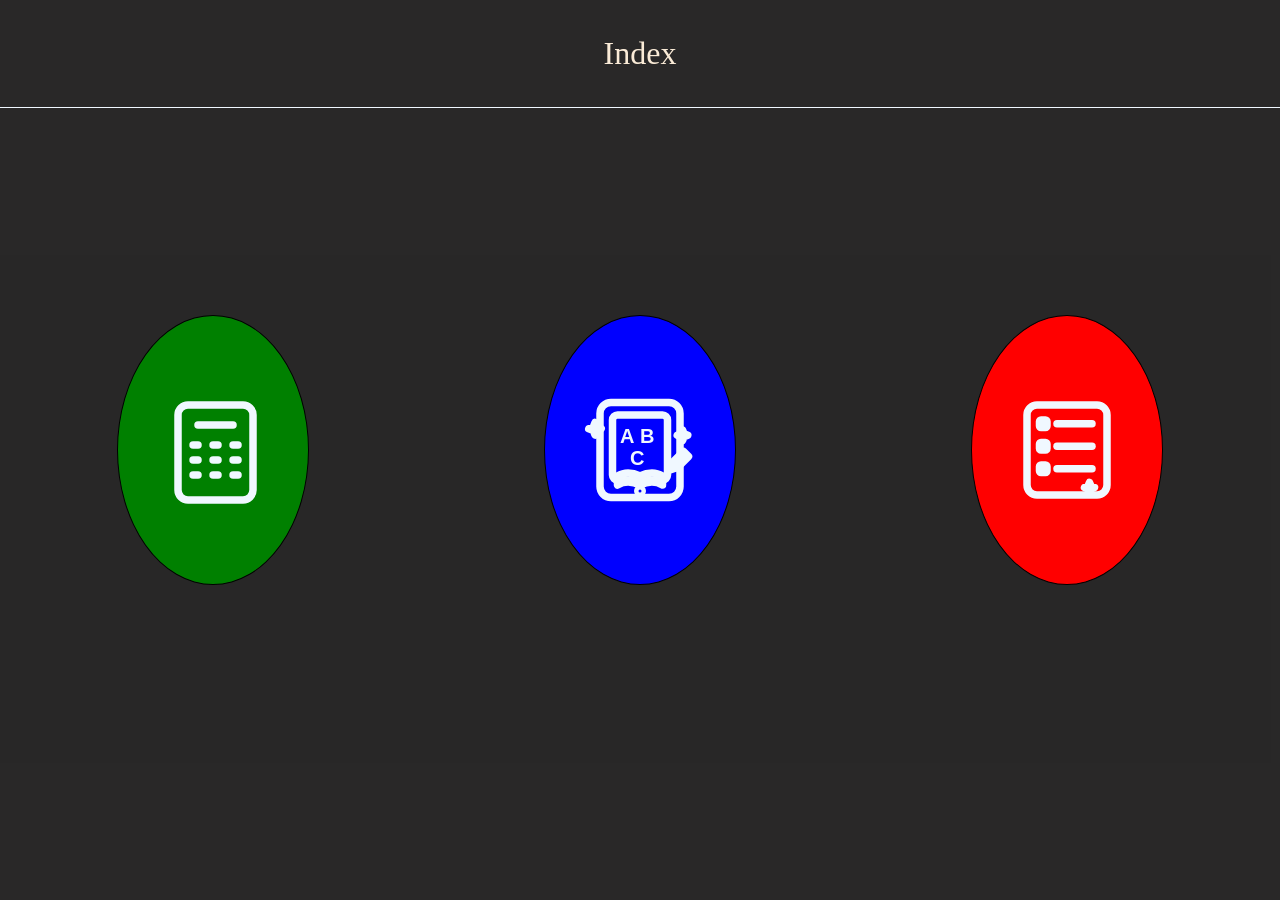
<file: index.html>
<!DOCTYPE html>
<html lang="en">

<head>
    <meta charset="UTF-8">
    <meta name="viewport" content="width=device-width, initial-scale=1.0">
    <title>Document</title>
    <style>
        * {
            margin: 0;
            padding: 0;
            box-sizing: border-box;
        }

        html,
        body {
            height: 100%;
            background-color: rgba(29, 28, 28, 0.774);
        }

        body {
            display: flex;
            justify-content: space-around;
            align-items: center;
        }

        button {
            color: aliceblue;
            display: flex;
            justify-content: center;
            align-items: center;
            border-radius: 50%;
            background-color: blue;
            width: 15%;
            height: 30%;
            border: 1px black solid;
            transition: background-color 0.3s ease, transform 0.1s ease;
        }

        button:hover {
            background-color: rgba(0, 0, 255, 0.56);
            transform: scale(0.98);
            border-color: aqua;
            transform: translateY(-20px);
        }

        button:active {
            background-color: rgb(0, 0, 158);
            transform: scale(1.98);
        }


        header {
            position: fixed;
            z-index: 9999;
            width: 100%;
            height: 12%;
            top: 0;
            border-bottom: 1px aliceblue solid;

            display: flex;
            justify-content: center;
            align-items: center;

            color: antiquewhite;
            font-size: 2em;
            font-family: 'Times New Roman', Times, serif;
        }

        button:nth-last-child(1) {
            background-color: red;
        }

        button:nth-of-type(1) {
            background-color: green;
        }

        button:nth-last-child(1):hover {
            background-color: rgba(255, 0, 0, 0.659);
        }

        button:nth-of-type(1):hover {
            background-color: rgba(0, 128, 0, 0.67);
        }

        button:nth-last-child(1):active {
            background-color: rgb(150, 0, 0);
        }

        button:nth-of-type(1):active {
            background-color: rgb(1, 105, 1);
        }
       @media (max-height: 0px) {
           button {
               height: 7%;
           }
       }
    </style>
</head>

<body>
    <header>Index</header>
    <button onclick="window.location.href = 'calculadora/index.html';">
        <svg xmlns="http://w3.org/2000/svg" viewBox="0 0 24 24" width="120" height="120" fill="none"
            stroke="currentColor" stroke-width="1.5" stroke-linecap="round" stroke-linejoin="round"
            style="color: aliceblue;">
            <rect x="5" y="3" width="15" height="19" rx="2" />
            <line x1="9" y1="7" x2="16" y2="7" />
            <line x1="9" y1="11" x2="8.01" y2="11" />
            <line x1="13" y1="11" x2="12.01" y2="11" />
            <line x1="17" y1="11" x2="16.01" y2="11" />
            <line x1="9" y1="14" x2="8.01" y2="14" />
            <line x1="13" y1="14" x2="12.01" y2="14" />
            <line x1="17" y1="14" x2="16.01" y2="14" />
            <line x1="9" y1="17" x2="8.01" y2="17" />
            <line x1="13" y1="17" x2="12.01" y2="17" />
            <line x1="17" y1="17" x2="16.01" y2="17" />
        </svg>
    </button>
    <button onclick="window.location.href = 'alfabetizacao/aplicacao_alfabetizacao.html';">
        <svg xmlns="http://www.w3.org/2000/svg" viewBox="0 0 24 24" width="120" height="120" fill="none"
            stroke="currentColor" stroke-width="1.5" stroke-linecap="round" stroke-linejoin="round"
            style="color: aliceblue;">

            <!-- Tablet -->
            <rect x="4" y="2.5" width="16" height="19" rx="2.2" />

            <!-- Tela -->
            <rect x="6.5" y="5" width="11" height="13" rx="1" />

            <!-- Letras -->
            <text x="8" y="10.5" font-family="Arial, sans-serif" font-size="4" font-weight="bold" fill="currentColor"
                stroke="none">A</text>

            <text x="12" y="10.5" font-family="Arial, sans-serif" font-size="4" font-weight="bold" fill="currentColor"
                stroke="none">B</text>

            <text x="10" y="15" font-family="Arial, sans-serif" font-size="4" font-weight="bold" fill="currentColor"
                stroke="none">C</text>

            <!-- Livro -->
            <path d="M7.5 17.2
             Q9.5 16 12 17.2
             Q14.5 16 16.5 17.2
             L16.5 19
             Q14.5 17.8 12 19
             Q9.5 17.8 7.5 19 Z" />

            <!-- Estrelinhas / elementos lúdicos -->
            <path d="M3 6.5
             l0.35 0.9
             0.9 0.35
             -0.9 0.35
             -0.35 0.9
             -0.35-0.9
             -0.9-0.35
             0.9-0.35z" />

            <path d="M20.5 8
             l0.3 0.75
             0.75 0.3
             -0.75 0.3
             -0.3 0.75
             -0.3-0.75
             -0.75-0.3
             0.75-0.3z" />

            <!-- Lápis -->
            <path d="M18.5 14.5
             l2.2-2.2
             1 1
             -2.2 2.2
             z" />

            <path d="M18.5 14.5
             l-0.5 1.5
             1.5-0.5" />

            <!-- Botão inferior -->
            <circle cx="12" cy="20.2" r="0.45" />

        </svg>
    </button>
    <button onclick="window.location.href='ToDoList/index.html'">
        <svg xmlns="http://www.w3.org/2000/svg" viewBox="0 0 24 24" width="120" height="120" fill="none"
            stroke="currentColor" stroke-width="1.5" stroke-linecap="round" stroke-linejoin="round"
            style="color: aliceblue;">

            <!-- Moldura da lista -->
            <rect x="4" y="3" width="16" height="18" rx="2" />

            <!-- Item 1 -->
            <rect x="6.5" y="6" width="1.5" height="1.5" rx="0.3" />
            <line x1="10" y1="6.75" x2="17" y2="6.75" />

            <!-- Item 2 -->
            <rect x="6.5" y="10.5" width="1.5" height="1.5" rx="0.3" />
            <line x1="10" y1="11.25" x2="17" y2="11.25" />

            <!-- Item 3 -->
            <rect x="6.5" y="15" width="1.5" height="1.5" rx="0.3" />
            <line x1="10" y1="15.75" x2="17" y2="15.75" />

            <!-- Pequeno detalhe lúdico -->
            <path d="M16.5 18.5
             l0.3 0.7
             0.7 0.3
             -0.7 0.3
             -0.3 0.7
             -0.3-0.7
             -0.7-0.3
             0.7-0.3z" />

        </svg>
    </button>

</body>

</html>
</file>
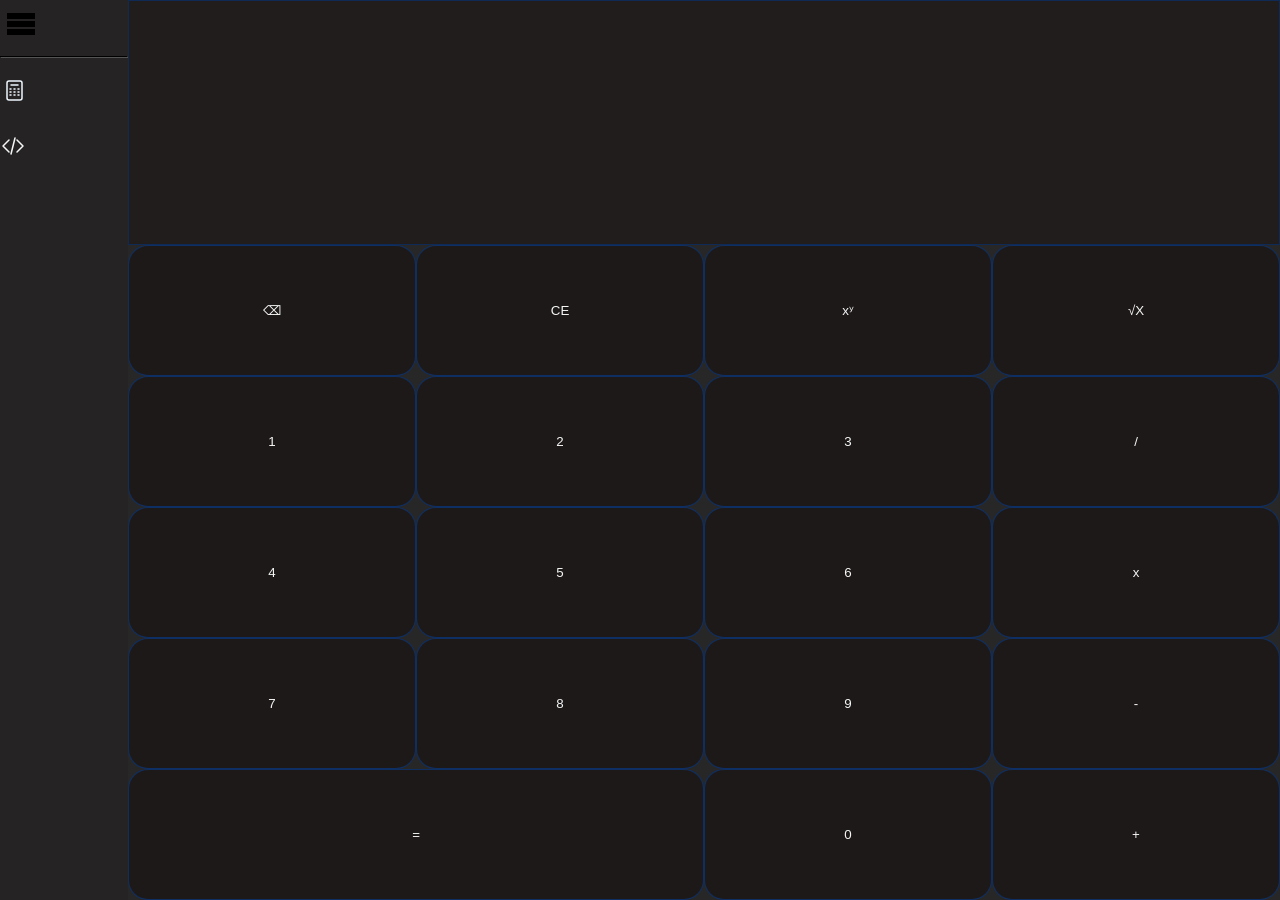
<file: calculadora/index.html>
<!DOCTYPE html>
<html lang="pt-BR">

<head>
    <meta charset="UTF-8">
    <meta name="viewport" content="width=device-width, initial-scale=1.0">

    <title>Calculadora</title>

    <style>
        * {
            margin: 0;
            padding: 0;
            box-sizing: border-box;
        }

        html,
        body {
            height: 100%;
            background-color: rgba(29, 28, 28, 0.774);
        }
    </style>
    <link rel="stylesheet" href="grid_calculadora_progamador.css">
    <link rel="stylesheet" href="grid_calculadora_padrao.css">
    <link rel="stylesheet" href="grid_mistos.css">
    <link rel="stylesheet" href="header.css">
    <link rel="stylesheet" href="utilidades.css">
</head>

<body id="calculadora_cientifica">

    <input type="text" id="saidas" disabled readonly>

    <header id="visor_modo" class="compnt_bases_calc">
        <button class="dec"><span>Dec</span> <span class="resultado"></span></button>
        <button class="bin"><span>Bin</span> <span class="resultado"></span></button>
        <button class="oct"><span>Oct</span> <span class="resultado"></span></button>
        <button class="hex modo_selecionado"><span>Hex</span> <span class="resultado"></span></button>
    </header>

    <button class="btn-apagar">⌫</button>
    <button class="btn-limpar" title="Atalho: Esc ou space">CE</button>
    <button class="btn-potencia operator-btn botao_calculadora">xʸ</button>
    <button class="btn-sqrt operator-btn botao_calculadora">&radic;X</button>

    <button class="btn-1 numeric-btn">1</button>
    <button class="btn-2 numeric-btn">2</button>
    <button class="btn-3 numeric-btn">3</button>
    <button class="btn-divide operator-btn botao_calculadora">/</button>

    <button class="btn-4 numeric-btn">4</button>
    <button class="btn-5 numeric-btn">5</button>
    <button class="btn-6 numeric-btn">6</button>
    <button class="btn-multiple operator-btn botao_calculadora">x</button>

    <button class="btn-7 numeric-btn">7</button>
    <button class="btn-8 numeric-btn">8</button>
    <button class="btn-9 numeric-btn">9</button>
    <button class="btn-subtract operator-btn">-</button>

    <button class="btn-0 numeric-btn">0</button>
    <button class="btn-igual">=</button>
    <button class="btn-add operator-btn">+</button>

    <button class="btn-a compnt_bases_calc btn-numeric-hex btn-10">A</button>
    <button class="btn-b compnt_bases_calc btn-numeric-hex btn-11">B</button>
    <button class="btn-c compnt_bases_calc btn-numeric-hex btn-12">C</button>
    <button class="btn-d compnt_bases_calc btn-13">D</button>

    <button class="btn-subtract compnt_bases_calc">−</button>
    <button class="btn-e compnt_bases_calc btn-numeric-hex btn-14">E</button>
    <button class="btn-f compnt_bases_calc btn-numeric-hex btn-15">F</button>

    <section class="barra-pesquisa">
        <span class="icone menu" title="Menu">
            <button>
                <div class="barra"></div>
                <div class="barra"></div>
                <div class="barra"></div>
            </button>
            <span class="titulo_modo menu" style="visibility: collapse;">Menu</span>
        </span>
        <hr>
        <div class="icone modo_cientifico" title="Calculadora Científca">
            <button>
                <svg xmlns="http://w3.org" viewBox="0 0 24 24" width="24" height="24" fill="none" stroke="currentColor"
                    stroke-width="1.5" stroke-linecap="round" stroke-linejoin="round" style="color: aliceblue;">
                    <rect x="5" y="3" width="15" height="19" rx="2" />
                    <line x1="9" y1="7" x2="16" y2="7" />
                    <line x1="9" y1="11" x2="8.01" y2="11" />
                    <line x1="13" y1="11" x2="12.01" y2="11" />
                    <line x1="17" y1="11" x2="16.01" y2="11" />
                    <line x1="9" y1="14" x2="8.01" y2="14" />
                    <line x1="13" y1="14" x2="12.01" y2="14" />
                    <line x1="17" y1="14" x2="16.01" y2="14" />
                    <line x1="9" y1="17" x2="8.01" y2="17" />
                    <line x1="13" y1="17" x2="12.01" y2="17" />
                    <line x1="17" y1="17" x2="16.01" y2="17" />
                </svg>
            </button>
            <span class="titulo_modo" style="visibility: collapse;">Calculadora Científíca</span>
        </div>
        <div class="icone modo_programador"
            title="Conversor de bases numéricas: decimal, binária, octal e hexadecimal.">
            <button>
                <svg xmlns="http://w3.org" viewBox="0 0 24 24" width="24" height="24" fill="none" stroke="currentColor"
                    stroke-width="1.5" stroke-linecap="round" stroke-linejoin="round">
                    <polyline points="16 18 22 12 16 6" />
                    <polyline points="8 6 2 12 8 18" />
                    <line x1="14" y1="4" x2="10" y2="20" />
                </svg>
            </button>
            <span class="titulo_modo" style="visibility: collapse;">Calculadora Programador</span>
        </div>
    </section>
    <script src="aparecer_conversao.js"></script>
    <script src="funcoes_calculadora.js"></script>
    <script src="butoes_calculadora.js"></script>
    <script src="atalhos_teclado.js"></script>
    <script src="icones_funcao.js"></script>
    <script src="conversao_bases.js"></script>
    <script src="bases_buttons.js"></script>
    <script src="aritmetica_bases.js"></script>
    <script src="../segredo.js"></script>
</body>

</html>
</file>
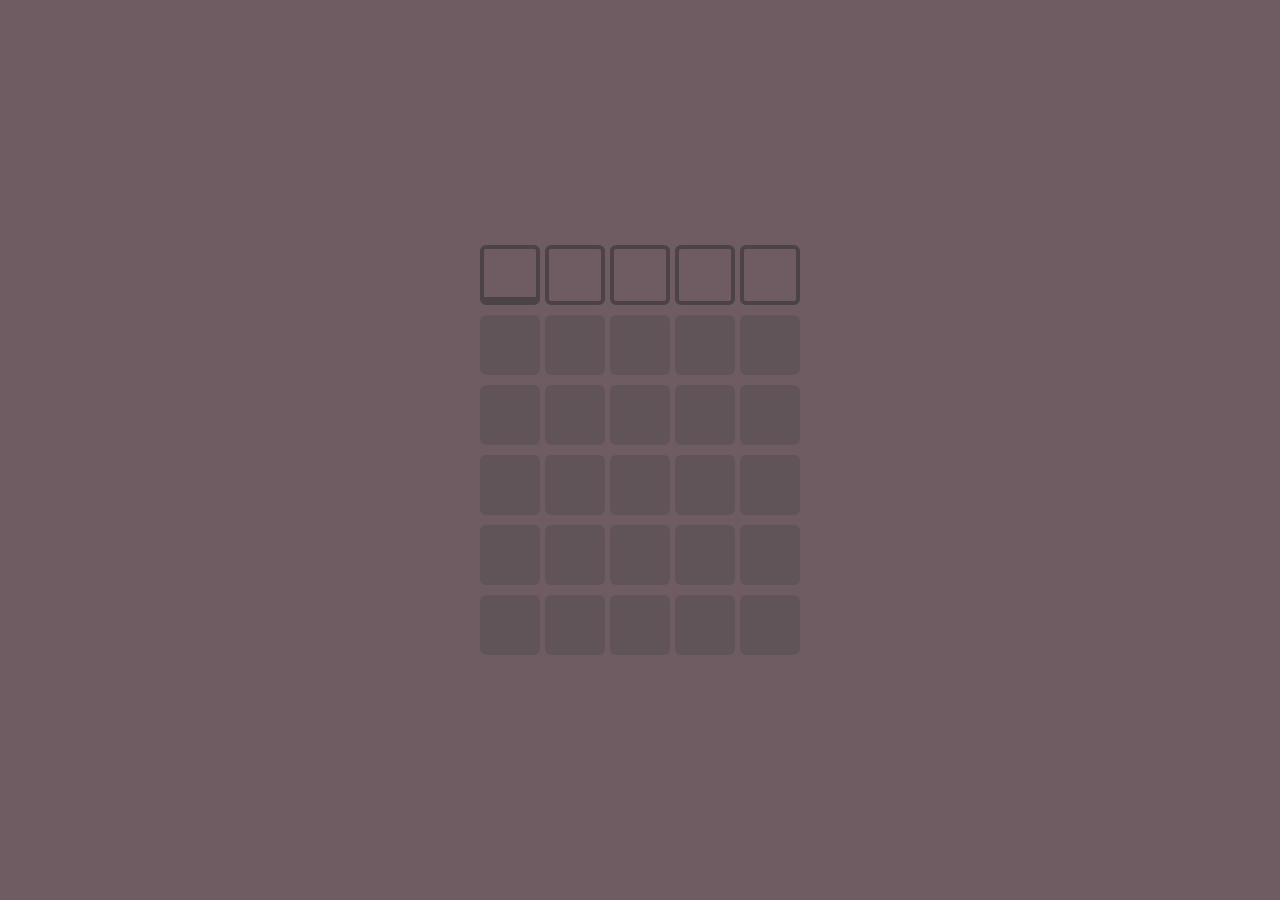
<file: termo/index.html>
<!DOCTYPE html>
<html lang="en">

<head>
    <meta charset="UTF-8">
    <meta name="viewport" content="width=device-width, initial-scale=1.0">
    <title>Termo</title>
    <style>
        * {
            margin: 0;
            padding: 0;
            box-sizing: border-box;
        }

        html,
        body {
            height: 100%;
        }

        body {
            background-color: #6e5c62;
            display: flex;
            align-items: center;
            justify-content: center;
        }

        #tebuleiro {
            display: grid;
            grid-template-columns: repeat(1, 1fr);
            grid-template-rows: repeat(6, 1fr);
            gap: 10px;
        }

        .palavra {
            display: grid;
            grid-template-columns: repeat(5, 1fr);
            font-size: 1em;
            gap: 5px;
            height: auto;
            width: auto;
        }

        .leter {
            aspect-ratio: 1;
            font-weight: 600;
            font-family: 'Mitr', sans-serif;
            color: #FAFAFF;
            background-color: #615458;
            border: 0.225em solid #615458;
            border-radius: 10%;
            display: flex;
            justify-content: center;
            align-items: center;
            font-size: larger;
            line-height: 1em;
            text-transform: uppercase;

            width: 60px;
            height: 60px;
            pointer-events: none;
        }

        .editavel {
            background-color: transparent;
            border-color: #4C4347;
            cursor: pointer;
            pointer-events: auto;
        }

        .selecionado {
            border-bottom-width: 0.465em;
            border-bottom-style: solid;
            border-bottom-color: rgb(76, 67, 71);
        }

        .acerto {
            background-color: greenyellow;
            cursor: none;
            pointer-events: none;
        }

        .lugar_errado {
            background-color: yellow;
            cursor: none;
            pointer-events: none;
        }
    </style>
</head>

<body>
    <div id="tebuleiro">
        <div class="palavra">
            <div class="leter editavel selecionado"></div>
            <div class="leter editavel"></div>
            <div class="leter editavel"></div>
            <div class="leter editavel"></div>
            <div class="leter editavel"></div>
        </div>
        <div class="palavra">
            <div class="leter"></div>
            <div class="leter"></div>
            <div class="leter"></div>
            <div class="leter"></div>
            <div class="leter"></div>
        </div>
        <div class="palavra">
            <div class="leter"></div>
            <div class="leter"></div>
            <div class="leter"></div>
            <div class="leter"></div>
            <div class="leter"></div>
        </div>
        <div class="palavra">
            <div class="leter"></div>
            <div class="leter"></div>
            <div class="leter"></div>
            <div class="leter"></div>
            <div class="leter"></div>
        </div>
        <div class="palavra">
            <div class="leter"></div>
            <div class="leter"></div>
            <div class="leter"></div>
            <div class="leter"></div>
            <div class="leter"></div>
        </div>
        <div class="palavra">
            <div class="leter"></div>
            <div class="leter"></div>
            <div class="leter"></div>
            <div class="leter"></div>
            <div class="leter"></div>
        </div>
    </div>
</body>
<script>
    function permitir_selecao_de_seletor() {
        document.querySelectorAll('.leter.editavel').forEach(elemento => {
            elemento.addEventListener('click', function () {
                document.querySelectorAll('.leter.editavel.selecionado')[0].classList.remove('selecionado');

                this.classList.add('selecionado');
            });
        });
    }
    permitir_selecao_de_seletor();
</script>
<script src="leitor_json.js"></script>
<script defer>
    let index_campo_palavras = 0;
    let palavra = Array.from(document.getElementsByClassName('palavra')[index_campo_palavras].children);
    let palavra_sort_instancia;
    window.onload = async () => {
        palavra_sort_instancia = await carregarPalavras();
        await carregarLista();
    };
    function adicionar_letra(tecla) {
        // Percorre a'palavra', que um vetor de letras
        for (let i = 0; i < palavra.length; i++) {
            // Analisa se o setor atual é o que foi selecionada pelo usuário
            if (palavra[i].classList.contains('selecionado')) {
                // Adiciona a letra no setor selecionado
                palavra[i].innerHTML = tecla;
                // Se a posição atual for anterior a última posição do vetor
                if (i < (palavra.length - 1)) {
                    // Remove o selecionamento do setor no qual fora adicionada uma letra
                    palavra[i].classList.remove('selecionado');
                    // Seleciona o setor sequinte ao atual
                    palavra[i + 1].classList.add('selecionado');
                }
                break; // encerra o laço quando o setor selecionado tem a letra adicionado em seu innerHTML
            }
        }
    }

    function backspace() {
        for (let i = 0; i < palavra.length; i++) {
            // Analisa se o setor atual é o que foi selecionada pelo usuário
            if (palavra[i].classList.contains('selecionado')) {
                // Retira a letra no setor selecionado
                palavra[i].innerHTML = "";
                // Se a posição anterior a atual for válida para vetores 
                if (i - 1 > -1) {
                    // Remove o selecionamento do setor no qual fora retirada uma letra
                    palavra[i].classList.remove('selecionado');
                    // Seleciona o setor anterior ao atual
                    palavra[i - 1].classList.add('selecionado');
                }
                break; // encerra o laço quando o setor selecionado tem a letra retirada de seu innerHTML
            }
        }
    }

    function space() {
        for (let i = 0; i < palavra.length; i++) {
            // Analisa se o setor atual é o que foi selecionada pelo usuário
            if (palavra[i].classList.contains('selecionado')) {
                // Se a posição atual for anterior a última posição do vetor
                if (i < (palavra.length - 1)) {
                    palavra[i].classList.remove('selecionado');
                    palavra[i + 1].classList.add('selecionado');
                    /* O setor atualmente selecionado deixa de estar selecionado, e o seguinte é selecionado. */
                }
                break;
            }
        }
    }

    function avaliar_palavra() {
        let palavra_sort = palavra_sort_instancia.normalize("NFD").replace(/[\u0300-\u036f]/g, "");

        for (let i = 0; i < palavra.length; i++) {
            if (palavra[i].innerHTML === '' || palavra[i].innerHTML === null) {
                return;
            }
        }

        if (!(palavra_existe(palavra.map(letra => letra.innerHTML.toLowerCase()).join("")))) {
            return;
        }

        for (let i = 0; i < palavra.length; i++) {
            palavra[i].classList.remove('editavel');

            if (palavra[i].classList.contains('selecionado')) {
                palavra[i].classList.remove('selecionado')
            }

            for (let a = 0; a < palavra_sort.length; a++) {
                if (a === i || palavra_sort[a] === "*") {
                    continue;
                }

                if (palavra[i].innerHTML === palavra_sort[a]) {
                    palavra[i].classList.add('lugar_errado');
                    palavra_sort =
                        palavra_sort.slice(0, a) +
                        "*" +
                        palavra_sort.slice(a + 1);
                    break;
                }
            }
        }

        for (let i = 0; i < palavra.length; i++) {
            if (palavra[i].innerHTML === palavra_sort[i]) {
                palavra[i].classList.add('acerto');
                palavra_sort =
                    palavra_sort.slice(0, i) +
                    "*" +
                    palavra_sort.slice(i + 1);
            }
        }

        if (!ganhar(palavra)) proximo_campo_palavra();
        else console.log('Ganhou');
    }

    function proximo_campo_palavra() {
        if (index_campo_palavras > palavra.length) {
            console.log('Perdeu');
            return;
        }
        index_campo_palavras++;
        palavra = Array.from(document.getElementsByClassName('palavra')[index_campo_palavras].children);

        for (let i = 0; i < palavra.length; i++) {
            palavra[i].classList.add('editavel');
            if (i === 0) palavra[i].classList.add('selecionado');
        }
        permitir_selecao_de_seletor();
    }

    function mostrar_tecla_incorreta(tecla) {

    }

    function ganhar(palavra) {
        let count = 0;

        for (let i = 0; i < palavra.length; i++) {
            if (palavra[i].classList.contains('acerto')) {
                count++;
            }
        }

        if (count === 5) {
            for (let i = 0; i < palavra.length; i++) {
                palavra[i].innerHTML = palavra_sort_instancia[i];
            }
            return true;
        }

        return false;
    }

    function seta_esquerda() {
        for (let i = 0; i < palavra.length; i++) {
            // Analisa se o setor atual é o que foi selecionada pelo usuário
            if (palavra[i].classList.contains('selecionado')) {
                // Se a posição anterior a atual for válida para vetores 
                if (i - 1 > -1) {
                    // Remove o selecionamento do setor no qual fora retirada uma letra
                    palavra[i].classList.remove('selecionado');
                    // Seleciona o setor anterior ao atual
                    palavra[i - 1].classList.add('selecionado');
                } else {
                    palavra[i].classList.remove('selecionado');
                    palavra[palavra.length - 1].classList.add('selecionado');
                }
                break;
            }
        }
    }

    function seta_direita() {
        for (let i = 0; i < palavra.length; i++) {
            // Analisa se o setor atual é o que foi selecionada pelo usuário
            if (palavra[i].classList.contains('selecionado')) {
                // Se a posição atual for anterior a última posição do vetor
                if (i < (palavra.length - 1)) {
                    palavra[i].classList.remove('selecionado');
                    palavra[i + 1].classList.add('selecionado');
                    /* O setor atualmente selecionado deixa de estar selecionado, e o seguinte é selecionado. */
                } else {
                    palavra[i].classList.remove('selecionado');
                    palavra[0].classList.add('selecionado');
                }
                break;
            }
        }
    }

</script>
<script>
    window.addEventListener('keydown', function (event) {
        const tecla = event.key.toLowerCase();

        if (tecla >= 'a' && tecla <= 'z' && tecla.length === 1) {
            adicionar_letra(tecla);
        }

        // Switch focado nas teclas especiais e comandos
        switch (event.key) {
            case 'Enter':
                avaliar_palavra();
                break;
            case ' ': // Espaço vem como um caractere vazio na string
                space();
                break;
            case 'Backspace':
                backspace();
                break;
            case 'ArrowLeft':
                seta_esquerda();
                break;
            case 'ArrowRight':
                seta_direita();
                break;
            default:
                mostrar_tecla_incorreta();
                break;
        }
    });
</script>
<script>
    function talk(text) {
        var sintetizador = new SpeechSynthesisUtterance(text);
        sintetizador.lang = "pt-BR"; // idioma português
        sintetizador.rate = 0.9;     // velocidade da fala (1 = normal)
        sintetizador.pitch = 1;      // tom da voz

        speechSynthesis.cancel();    // interrompe fala anterior, se houver
        speechSynthesis.speak(sintetizador);
    }
    alert('Surpresa!!');
    talk('Parabéns, achou outro easter egg!!.');
</script>
</html>
</file>
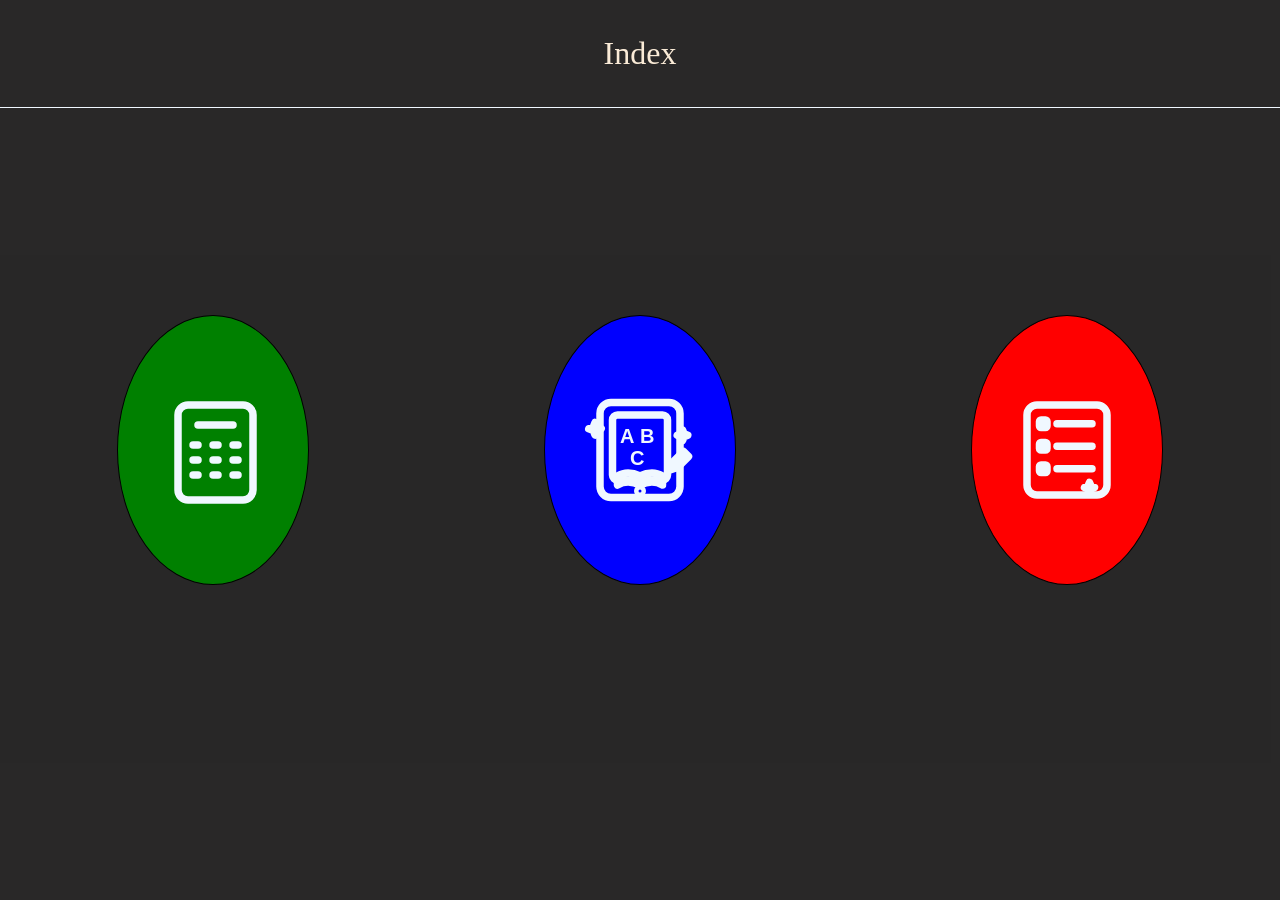
<file: trabalho/index.html>
<!DOCTYPE html>
<html lang="en">

<head>
    <meta charset="UTF-8">
    <meta name="viewport" content="width=device-width, initial-scale=1.0">
    <title>Document</title>
    <style>
        * {
            margin: 0;
            padding: 0;
            box-sizing: border-box;
        }

        html,
        body {
            height: 100%;
            background-color: rgba(29, 28, 28, 0.774);
        }

        body {
            display: flex;
            justify-content: space-around;
            align-items: center;
        }

        button {
            color: aliceblue;
            display: flex;
            justify-content: center;
            align-items: center;
            border-radius: 50%;
            background-color: blue;
            width: 15%;
            height: 30%;
            border: 1px black solid;
            transition: background-color 0.3s ease, transform 0.1s ease;
        }

        button:hover {
            background-color: rgba(0, 0, 255, 0.56);
            transform: scale(0.98);
            border-color: aqua;
            transform: translateY(-20px);
        }

        button:active {
            background-color: rgb(0, 0, 158);
            transform: scale(1.98);
        }


        header {
            position: fixed;
            z-index: 9999;
            width: 100%;
            height: 12%;
            top: 0;
            border-bottom: 1px aliceblue solid;

            display: flex;
            justify-content: center;
            align-items: center;

            color: antiquewhite;
            font-size: 2em;
            font-family: 'Times New Roman', Times, serif;
        }

        button:nth-last-child(1) {
            background-color: red;
        }

        button:nth-of-type(1) {
            background-color: green;
        }

        button:nth-last-child(1):hover {
            background-color: rgba(255, 0, 0, 0.659);
        }

        button:nth-of-type(1):hover {
            background-color: rgba(0, 128, 0, 0.67);
        }

        button:nth-last-child(1):active {
            background-color: rgb(150, 0, 0);
        }

        button:nth-of-type(1):active {
            background-color: rgb(1, 105, 1);
        }
    </style>
</head>

<body>
    <header>Index</header>
    <button onclick="window.location.href = 'calculadora/index.html';">
        <svg xmlns="http://w3.org/2000/svg" viewBox="0 0 24 24" width="120" height="120" fill="none"
            stroke="currentColor" stroke-width="1.5" stroke-linecap="round" stroke-linejoin="round"
            style="color: aliceblue;">
            <rect x="5" y="3" width="15" height="19" rx="2" />
            <line x1="9" y1="7" x2="16" y2="7" />
            <line x1="9" y1="11" x2="8.01" y2="11" />
            <line x1="13" y1="11" x2="12.01" y2="11" />
            <line x1="17" y1="11" x2="16.01" y2="11" />
            <line x1="9" y1="14" x2="8.01" y2="14" />
            <line x1="13" y1="14" x2="12.01" y2="14" />
            <line x1="17" y1="14" x2="16.01" y2="14" />
            <line x1="9" y1="17" x2="8.01" y2="17" />
            <line x1="13" y1="17" x2="12.01" y2="17" />
            <line x1="17" y1="17" x2="16.01" y2="17" />
        </svg>
    </button>
    <button onclick="window.location.href = 'alfabetizacao/aplicacao_alfabetizacao.html';">
        <svg xmlns="http://www.w3.org/2000/svg" viewBox="0 0 24 24" width="120" height="120" fill="none"
            stroke="currentColor" stroke-width="1.5" stroke-linecap="round" stroke-linejoin="round"
            style="color: aliceblue;">

            <!-- Tablet -->
            <rect x="4" y="2.5" width="16" height="19" rx="2.2" />

            <!-- Tela -->
            <rect x="6.5" y="5" width="11" height="13" rx="1" />

            <!-- Letras -->
            <text x="8" y="10.5" font-family="Arial, sans-serif" font-size="4" font-weight="bold" fill="currentColor"
                stroke="none">A</text>

            <text x="12" y="10.5" font-family="Arial, sans-serif" font-size="4" font-weight="bold" fill="currentColor"
                stroke="none">B</text>

            <text x="10" y="15" font-family="Arial, sans-serif" font-size="4" font-weight="bold" fill="currentColor"
                stroke="none">C</text>

            <!-- Livro -->
            <path d="M7.5 17.2
             Q9.5 16 12 17.2
             Q14.5 16 16.5 17.2
             L16.5 19
             Q14.5 17.8 12 19
             Q9.5 17.8 7.5 19 Z" />

            <!-- Estrelinhas / elementos lúdicos -->
            <path d="M3 6.5
             l0.35 0.9
             0.9 0.35
             -0.9 0.35
             -0.35 0.9
             -0.35-0.9
             -0.9-0.35
             0.9-0.35z" />

            <path d="M20.5 8
             l0.3 0.75
             0.75 0.3
             -0.75 0.3
             -0.3 0.75
             -0.3-0.75
             -0.75-0.3
             0.75-0.3z" />

            <!-- Lápis -->
            <path d="M18.5 14.5
             l2.2-2.2
             1 1
             -2.2 2.2
             z" />

            <path d="M18.5 14.5
             l-0.5 1.5
             1.5-0.5" />

            <!-- Botão inferior -->
            <circle cx="12" cy="20.2" r="0.45" />

        </svg>
    </button>
    <button onclick="window.location.href='ToDoList/index.html'">
        <svg xmlns="http://www.w3.org/2000/svg" viewBox="0 0 24 24" width="120" height="120" fill="none"
            stroke="currentColor" stroke-width="1.5" stroke-linecap="round" stroke-linejoin="round"
            style="color: aliceblue;">

            <!-- Moldura da lista -->
            <rect x="4" y="3" width="16" height="18" rx="2" />

            <!-- Item 1 -->
            <rect x="6.5" y="6" width="1.5" height="1.5" rx="0.3" />
            <line x1="10" y1="6.75" x2="17" y2="6.75" />

            <!-- Item 2 -->
            <rect x="6.5" y="10.5" width="1.5" height="1.5" rx="0.3" />
            <line x1="10" y1="11.25" x2="17" y2="11.25" />

            <!-- Item 3 -->
            <rect x="6.5" y="15" width="1.5" height="1.5" rx="0.3" />
            <line x1="10" y1="15.75" x2="17" y2="15.75" />

            <!-- Pequeno detalhe lúdico -->
            <path d="M16.5 18.5
             l0.3 0.7
             0.7 0.3
             -0.7 0.3
             -0.3 0.7
             -0.3-0.7
             -0.7-0.3
             0.7-0.3z" />

        </svg>
    </button>

</body>

</html>
</file>
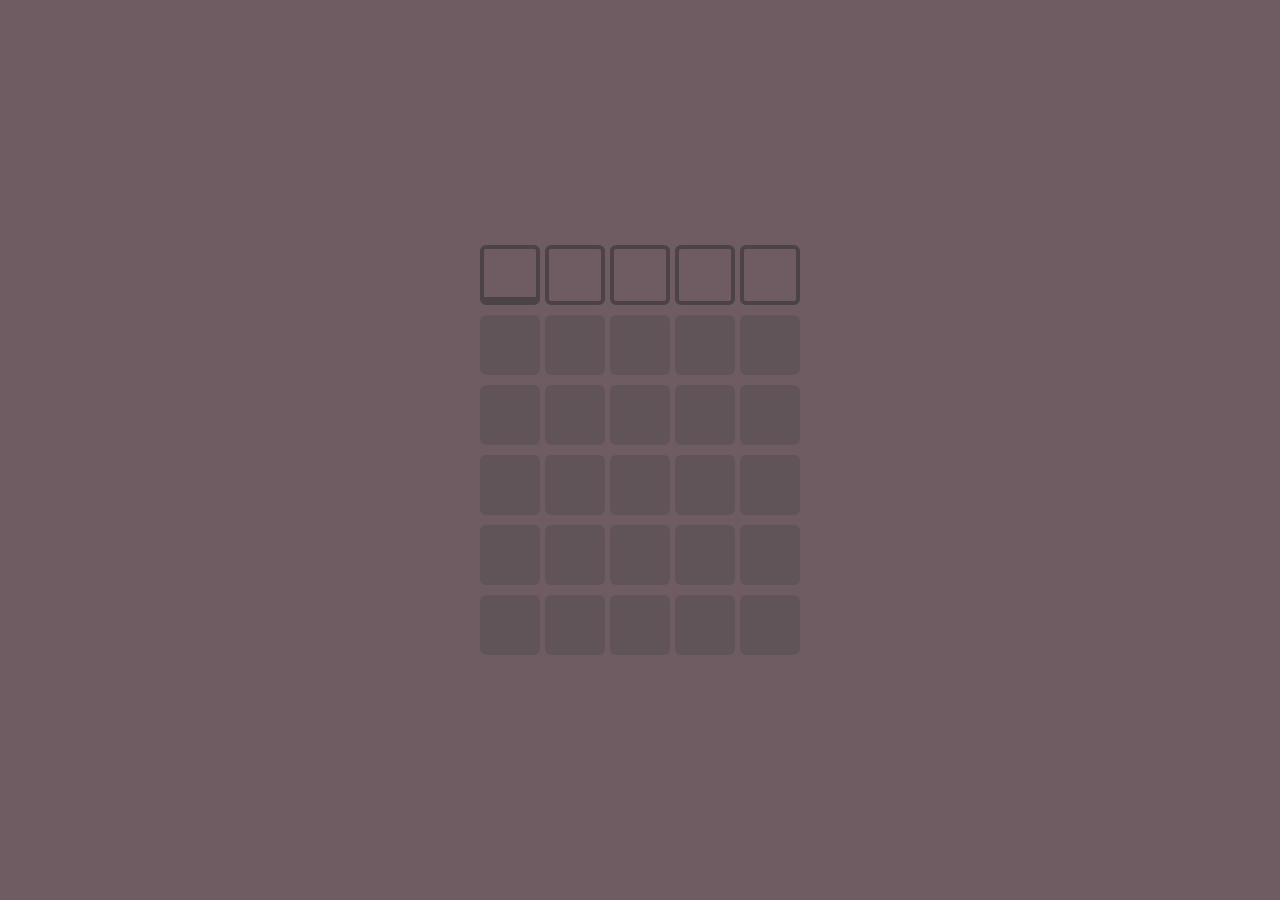
<file: trabalho/termo/index.html>
<!DOCTYPE html>
<html lang="en">

<head>
    <meta charset="UTF-8">
    <meta name="viewport" content="width=device-width, initial-scale=1.0">
    <title>Termo</title>
    <style>
        * {
            margin: 0;
            padding: 0;
            box-sizing: border-box;
        }

        html,
        body {
            height: 100%;
        }

        body {
            background-color: #6e5c62;
            display: flex;
            align-items: center;
            justify-content: center;
        }

        #tebuleiro {
            display: grid;
            grid-template-columns: repeat(1, 1fr);
            grid-template-rows: repeat(6, 1fr);
            gap: 10px;
        }

        .palavra {
            display: grid;
            grid-template-columns: repeat(5, 1fr);
            font-size: 1em;
            gap: 5px;
            height: auto;
            width: auto;
        }

        .leter {
            aspect-ratio: 1;
            font-weight: 600;
            font-family: 'Mitr', sans-serif;
            color: #FAFAFF;
            background-color: #615458;
            border: 0.225em solid #615458;
            border-radius: 10%;
            display: flex;
            justify-content: center;
            align-items: center;
            font-size: larger;
            line-height: 1em;
            text-transform: uppercase;

            width: 60px;
            height: 60px;
            pointer-events: none;
        }

        .editavel {
            background-color: transparent;
            border-color: #4C4347;
            cursor: pointer;
            pointer-events: auto;
        }

        .selecionado {
            border-bottom-width: 0.465em;
            border-bottom-style: solid;
            border-bottom-color: rgb(76, 67, 71);
        }

        .acerto {
            background-color: greenyellow;
            cursor: none;
            pointer-events: none;
        }

        .lugar_errado {
            background-color: yellow;
            cursor: none;
            pointer-events: none;
        }
    </style>
</head>

<body>
    <div id="tebuleiro">
        <div class="palavra">
            <div class="leter editavel selecionado"></div>
            <div class="leter editavel"></div>
            <div class="leter editavel"></div>
            <div class="leter editavel"></div>
            <div class="leter editavel"></div>
        </div>
        <div class="palavra">
            <div class="leter"></div>
            <div class="leter"></div>
            <div class="leter"></div>
            <div class="leter"></div>
            <div class="leter"></div>
        </div>
        <div class="palavra">
            <div class="leter"></div>
            <div class="leter"></div>
            <div class="leter"></div>
            <div class="leter"></div>
            <div class="leter"></div>
        </div>
        <div class="palavra">
            <div class="leter"></div>
            <div class="leter"></div>
            <div class="leter"></div>
            <div class="leter"></div>
            <div class="leter"></div>
        </div>
        <div class="palavra">
            <div class="leter"></div>
            <div class="leter"></div>
            <div class="leter"></div>
            <div class="leter"></div>
            <div class="leter"></div>
        </div>
        <div class="palavra">
            <div class="leter"></div>
            <div class="leter"></div>
            <div class="leter"></div>
            <div class="leter"></div>
            <div class="leter"></div>
        </div>
    </div>
</body>
<script>
    function permitir_selecao_de_seletor() {
        document.querySelectorAll('.leter.editavel').forEach(elemento => {
            elemento.addEventListener('click', function () {
                document.querySelectorAll('.leter.editavel.selecionado')[0].classList.remove('selecionado');

                this.classList.add('selecionado');
            });
        });
    }
    permitir_selecao_de_seletor();
</script>
<script src="leitor_json.js"></script>
<script defer>
    let index_campo_palavras = 0;
    let palavra = Array.from(document.getElementsByClassName('palavra')[index_campo_palavras].children);
    let palavra_sort_instancia;
    window.onload = async () => {
        palavra_sort_instancia = await carregarPalavras();
        await carregarLista();
    };
    function adicionar_letra(tecla) {
        // Percorre a'palavra', que um vetor de letras
        for (let i = 0; i < palavra.length; i++) {
            // Analisa se o setor atual é o que foi selecionada pelo usuário
            if (palavra[i].classList.contains('selecionado')) {
                // Adiciona a letra no setor selecionado
                palavra[i].innerHTML = tecla;
                // Se a posição atual for anterior a última posição do vetor
                if (i < (palavra.length - 1)) {
                    // Remove o selecionamento do setor no qual fora adicionada uma letra
                    palavra[i].classList.remove('selecionado');
                    // Seleciona o setor sequinte ao atual
                    palavra[i + 1].classList.add('selecionado');
                }
                break; // encerra o laço quando o setor selecionado tem a letra adicionado em seu innerHTML
            }
        }
    }

    function backspace() {
        for (let i = 0; i < palavra.length; i++) {
            // Analisa se o setor atual é o que foi selecionada pelo usuário
            if (palavra[i].classList.contains('selecionado')) {
                // Retira a letra no setor selecionado
                palavra[i].innerHTML = "";
                // Se a posição anterior a atual for válida para vetores 
                if (i - 1 > -1) {
                    // Remove o selecionamento do setor no qual fora retirada uma letra
                    palavra[i].classList.remove('selecionado');
                    // Seleciona o setor anterior ao atual
                    palavra[i - 1].classList.add('selecionado');
                }
                break; // encerra o laço quando o setor selecionado tem a letra retirada de seu innerHTML
            }
        }
    }

    function space() {
        for (let i = 0; i < palavra.length; i++) {
            // Analisa se o setor atual é o que foi selecionada pelo usuário
            if (palavra[i].classList.contains('selecionado')) {
                // Se a posição atual for anterior a última posição do vetor
                if (i < (palavra.length - 1)) {
                    palavra[i].classList.remove('selecionado');
                    palavra[i + 1].classList.add('selecionado');
                    /* O setor atualmente selecionado deixa de estar selecionado, e o seguinte é selecionado. */
                }
                break;
            }
        }
    }

    function avaliar_palavra() {
        let palavra_sort = palavra_sort_instancia.normalize("NFD").replace(/[\u0300-\u036f]/g, "");

        for (let i = 0; i < palavra.length; i++) {
            if (palavra[i].innerHTML === '' || palavra[i].innerHTML === null) {
                return;
            }
        }

        if (!(palavra_existe(palavra.map(letra => letra.innerHTML.toLowerCase()).join("")))) {
            return;
        }

        for (let i = 0; i < palavra.length; i++) {
            palavra[i].classList.remove('editavel');

            if (palavra[i].classList.contains('selecionado')) {
                palavra[i].classList.remove('selecionado')
            }

            for (let a = 0; a < palavra_sort.length; a++) {
                if (a === i || palavra_sort[a] === "*") {
                    continue;
                }

                if (palavra[i].innerHTML === palavra_sort[a]) {
                    palavra[i].classList.add('lugar_errado');
                    palavra_sort =
                        palavra_sort.slice(0, a) +
                        "*" +
                        palavra_sort.slice(a + 1);
                    break;
                }
            }
        }

        for (let i = 0; i < palavra.length; i++) {
            if (palavra[i].innerHTML === palavra_sort[i]) {
                palavra[i].classList.add('acerto');
                palavra_sort =
                    palavra_sort.slice(0, i) +
                    "*" +
                    palavra_sort.slice(i + 1);
            }
        }

        if (!ganhar(palavra)) proximo_campo_palavra();
        else console.log('Ganhou');
    }

    function proximo_campo_palavra() {
        if (index_campo_palavras > palavra.length) {
            console.log('Perdeu');
            return;
        }
        index_campo_palavras++;
        palavra = Array.from(document.getElementsByClassName('palavra')[index_campo_palavras].children);

        for (let i = 0; i < palavra.length; i++) {
            palavra[i].classList.add('editavel');
            if (i === 0) palavra[i].classList.add('selecionado');
        }
        permitir_selecao_de_seletor();
    }

    function mostrar_tecla_incorreta(tecla) {

    }

    function ganhar(palavra) {
        let count = 0;

        for (let i = 0; i < palavra.length; i++) {
            if (palavra[i].classList.contains('acerto')) {
                count++;
            }
        }

        if (count === 5) {
            for (let i = 0; i < palavra.length; i++) {
                palavra[i].innerHTML = palavra_sort_instancia[i];
            }
            return true;
        }

        return false;
    }

    function seta_esquerda() {
        for (let i = 0; i < palavra.length; i++) {
            // Analisa se o setor atual é o que foi selecionada pelo usuário
            if (palavra[i].classList.contains('selecionado')) {
                // Se a posição anterior a atual for válida para vetores 
                if (i - 1 > -1) {
                    // Remove o selecionamento do setor no qual fora retirada uma letra
                    palavra[i].classList.remove('selecionado');
                    // Seleciona o setor anterior ao atual
                    palavra[i - 1].classList.add('selecionado');
                } else {
                    palavra[i].classList.remove('selecionado');
                    palavra[palavra.length - 1].classList.add('selecionado');
                }
                break;
            }
        }
    }

    function seta_direita() {
        for (let i = 0; i < palavra.length; i++) {
            // Analisa se o setor atual é o que foi selecionada pelo usuário
            if (palavra[i].classList.contains('selecionado')) {
                // Se a posição atual for anterior a última posição do vetor
                if (i < (palavra.length - 1)) {
                    palavra[i].classList.remove('selecionado');
                    palavra[i + 1].classList.add('selecionado');
                    /* O setor atualmente selecionado deixa de estar selecionado, e o seguinte é selecionado. */
                } else {
                    palavra[i].classList.remove('selecionado');
                    palavra[0].classList.add('selecionado');
                }
                break;
            }
        }
    }

</script>
<script>
    window.addEventListener('keydown', function (event) {
        const tecla = event.key.toLowerCase();

        if (tecla >= 'a' && tecla <= 'z' && tecla.length === 1) {
            adicionar_letra(tecla);
        }

        // Switch focado nas teclas especiais e comandos
        switch (event.key) {
            case 'Enter':
                avaliar_palavra();
                break;
            case ' ': // Espaço vem como um caractere vazio na string
                space();
                break;
            case 'Backspace':
                backspace();
                break;
            case 'ArrowLeft':
                seta_esquerda();
                break;
            case 'ArrowRight':
                seta_direita();
                break;
            default:
                mostrar_tecla_incorreta();
                break;
        }
    });
</script>

</html>
</file>
<file: calculadora/grid_calculadora_progamador.css>
#calculadora_programador {
    display: grid;

    grid-template-areas:
        "barra-pesquisa visor_modo input input input input"
        "barra-pesquisa btn-apagar btn-limpar btn-0 btn-1 btn-a"
        "barra-pesquisa btn-2 btn-3 btn-4 btn-5 btn-b"
        "barra-pesquisa btn-6 btn-7 btn-8 btn-9 btn-c"
        "barra-pesquisa btn-subtract btn-add btn-igual btn-igual btn-d"
        "barra-pesquisa . . . btn-f btn-e";

    grid-template-columns: 0.09fr repeat(5, 0.7fr);
    grid-template-rows: 1.5fr repeat(5, 0.9fr);
}

#calculadora_programador input {
    border-left: none;
    overflow: scroll;
}

.resultado {
    max-width: 47%;
    overflow-x: scroll;
}

.btn-a {
    grid-area: btn-a;
}

.btn-b {
    grid-area: btn-b;
}

.btn-c {
    grid-area: btn-c;
}

.btn-d {
    grid-area: btn-d;
}

.btn-e {
    grid-area: btn-e;
}

.btn-f {
    grid-area: btn-f;
}

.btn-modo1 {
    grid-area: btn-modo1;
}

.btn-modo2 {
    grid-area: btn-modo2;
}

.btn-modo3 {
    grid-area: btn-modo3;
}
</file>
<file: calculadora/grid_calculadora_padrao.css>
#calculadora_cientifica {
    display: grid;

    grid-template-areas:
        "barra-pesquisa input input input input"
        "barra-pesquisa btn-apagar btn-limpar btn-potencia btn-sqrt"
        "barra-pesquisa btn-1 btn-2 btn-3 btn-divide"
        "barra-pesquisa btn-4 btn-5 btn-6 btn-multiple"
        "barra-pesquisa btn-7 btn-8 btn-9 btn-subtract"
        "barra-pesquisa btn-igual btn-igual btn-0 btn-add";

    grid-template-columns: 0.09fr repeat(4, 0.8fr);
    grid-template-rows: 1.5fr repeat(5, 0.8fr);
}

button {
    background-color: rgb(30, 25, 25);
    color: whitesmoke;
    border-radius: 20px;
    border: 1px rgba(5, 59, 141, 0.645) solid;
}

input {
    grid-area: input;
    font-size: 6em;
    border: 1px rgba(4, 50, 117, 0.645) solid;
    background-color: rgba(30, 25, 25, 0.656);
}

.btn-apagar {
    grid-area: btn-apagar;
}

.btn-limpar {
    grid-area: btn-limpar;
}

.btn-potencia {
    grid-area: btn-potencia;
}

.btn-sqrt {
    grid-area: btn-sqrt;
}

.btn-1 {
    grid-area: btn-1;
}

.btn-2 {
    grid-area: btn-2;
}

.btn-3 {
    grid-area: btn-3;
}

.btn-4 {
    grid-area: btn-4;
}

.btn-5 {
    grid-area: btn-5;
}

.btn-6 {
    grid-area: btn-6;
}

.btn-7 {
    grid-area: btn-7;
}

.btn-8 {
    grid-area: btn-8;
}

.btn-9 {
    grid-area: btn-9;
}

.btn-0 {
    grid-area: btn-0;
}

.btn-divide {
    grid-area: btn-divide;
}

.btn-multiple {
    grid-area: btn-multiple;
}

.btn-subtract {
    grid-area: btn-subtract;
}

.btn-add {
    grid-area: btn-add;
}

.btn-igual {
    grid-area: btn-igual;
}

.barra-pesquisa {
    grid-area: barra-pesquisa;
    display: flex;
    flex-direction: column;
    align-items: start;
    justify-content: start;
    gap: 0.5em;
    background-color: rgb(37, 35, 35);

}
</file>
<file: calculadora/grid_mistos.css>
#calculadora_cientifica .botao_calculadora {
    visibility: visible;
}

#calculadora_cientifica .compnt_bases_calc {
    display: none;
}

#calculadora_programador .botao_calculadora {
    display: none;
}

#calculadora_programador .compnt_bases_calc {
    visibility: visible;
}
</file>
<file: calculadora/header.css>
#visor_modo {
    grid-area: visor_modo;
    background-color: rgba(30, 25, 25, 0.656);
    display: flex;
    justify-content: center;
    align-items: start;
    flex-direction: column;
    gap: 8%;
    color: aliceblue;
    padding-left: 7%;
}

#visor_modo button {
    border-radius: 20px !important;
    border-top-left-radius: 0!important;
    border-bottom-left-radius: 0!important;
    width: 100%;
    height: auto;
    padding: 2%;
    padding-left: 4%;

    display: flex;
    display: flex;
    justify-content: space-between;
    align-items: start;

    padding-right: 5%;

    background-color: transparent;
    border: none;
}

#visor_modo .modo_selecionado {
    border-left: 3px rgb(129, 152, 186) solid!important;
}
</file>
<file: calculadora/utilidades.css>
.icone {
    display: flex;
    flex-direction: row;
    align-items: center;
    justify-content: start;
    gap: 0.2em;
    height: 3em;
    width: 100%;
}

.barra {
    background-color: black;
    height: 0.4em;
    width: 2.1em;
}

.icone button {
    background-color: transparent;
    border-radius: 50%;
    border: none;
    width: 3.1em;
    height: 3.1em;
    display: flex;
    flex-direction: column;
    align-items: center;
    justify-content: center;
    gap: 0.2em;
}

button:hover {
    background-color: rgba(99, 98, 98, 0.363);
    transition: background-color 0.3s ease, transform 0.1s ease;
}

button:active {
    background-color: rgba(158, 157, 157, 0.363);
    transform: scale(0.98);
    transition: background-color 0.3s ease, transform 0.1s ease;
}

.icone:active {
    background-color: rgba(158, 157, 157, 0.363);
    transform: scale(0.98);
    transition: background-color 0.3s ease, transform 0.1s ease;
}

hr {
    width: 100%;
    border-color: black;
}

.titulo_modo {
    color: aliceblue;
    display: flex;
    align-items: center;
    justify-content: center;
}

button[disabled] {
    background-color: rgba(30, 25, 25, 0.396);
}
</file>
